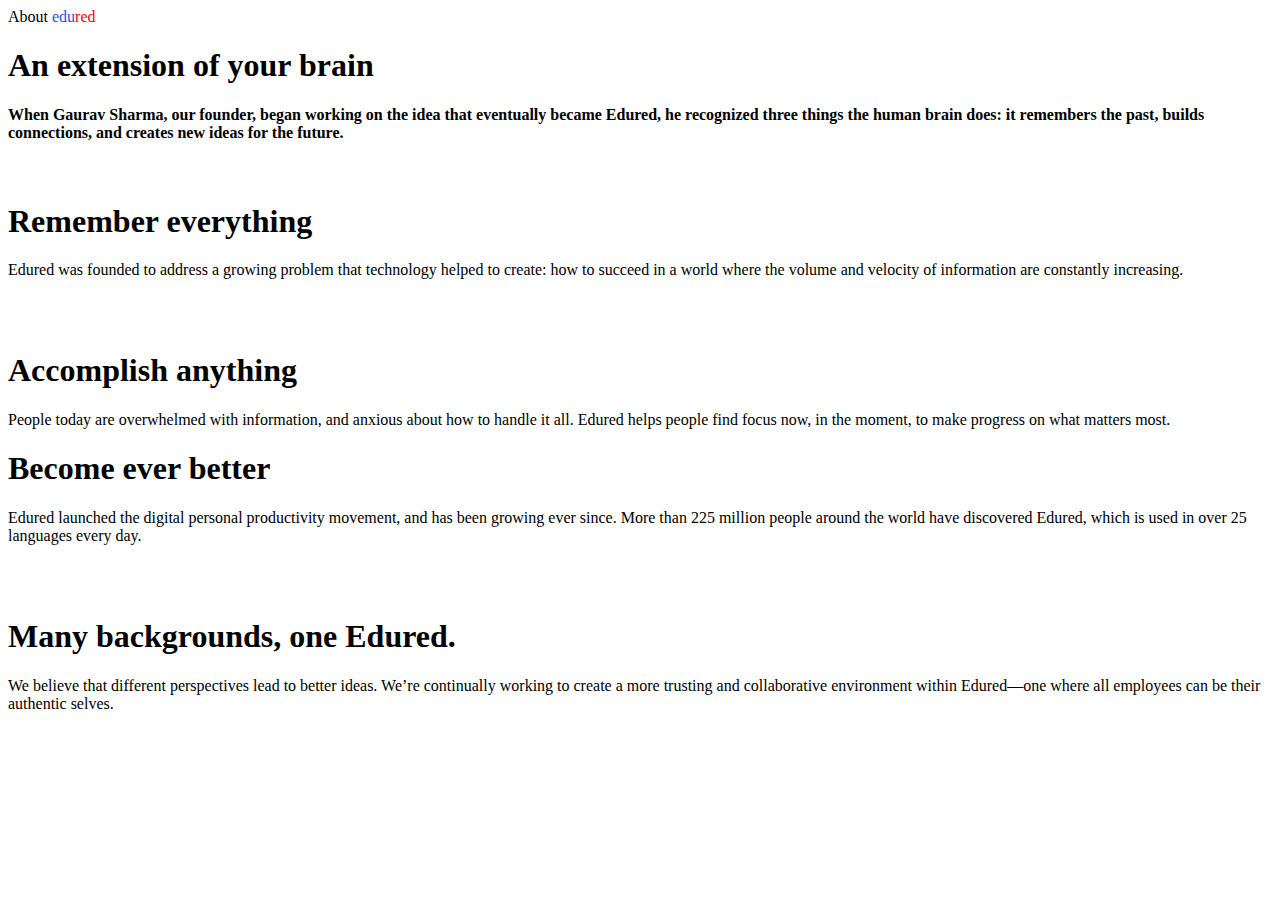
<file: src/main/resources/templates/about.html>
<!DOCTYPE html>
<html lang="en" xmlns:th="http://www.thymeleaf.org" th:replace="base::layout(~{::head}, ~{:: .content}, ~{::script})">
<head>
    <!-- Required meta tags -->
    <meta charset="utf-8">
    <meta name="viewport" content="width=device-width, initial-scale=1">
    <!-- Bootstrap CSS -->
    <link href="https://cdn.jsdelivr.net/npm/bootstrap@5.1.3/dist/css/bootstrap.min.css" rel="stylesheet"
        integrity="sha384-1BmE4kWBq78iYhFldvKuhfTAU6auU8tT94WrHftjDbrCEXSU1oBoqyl2QvZ6jIW3" crossorigin="anonymous">

    <title th:text="${title}"></title>
    <link rel="stylesheet" th:href="@{/css/parts/navbar.css}">
    <link rel="stylesheet" th:href="@{/css/style.css}">
    <link rel="stylesheet" th:href="@{/css/parts/about.css}">
    <link rel="stylesheet" th:href="@{/css/edured/style.css}">

</head>
<body>
    <div class="content pt-0">
        <div class="strip" style="height: fit-content;">
            <div class="cover container">
                <div class="cover container d-flex-wrap">
                    <div class="width-55 p-4">
                        <div class="super-heading">
                            About <span style="color: #2b4eff;">edu</span><span style="color: red;">red</span>
                        </div>
                        <h1 class="about-head">An extension of your brain</h1>
                        <h4 class="about-description">
                            When Gaurav Sharma, our founder, began working on the idea that eventually became
                            Edured, he recognized three things the human brain does: it remembers the past, builds
                            connections, and creates new ideas for the future.
                        </h4>
                    </div>
                    <div class="width-45 px-4">
                        <img th:src="@{/img/static_img/our-hero.png}" alt="">
                    </div>
                </div>
            </div>
        </div>

        <div class="cover container py-5 my-5">
            <div class="cover container d-flex-wrap">
                <div class="w-55 p-4">
                    
                    <h1 class="about-sub-heading">Remember everything</h1>
                    <p class="about-sub-head-desc">
                        Edured was founded to address a growing problem that technology helped to create: how to succeed in a world where the volume and velocity of information are constantly increasing.
                    </p>
                </div>
                <div class="w-45 px-4">
                    <img class="img-fluid" th:src="@{/img/static_img/remember_web.svg}" alt="">
                </div>
                
            </div>
            <div class="cover container d-flex-wrap-reverse">
                <div class="w-45 px-4">
                    <img class="img-fluid" th:src="@{/img/static_img/accomplish_anything_web.svg}" alt="">
                </div>
                <div class="w-55 p-4">
                    
                    <h1 class="about-sub-heading">Accomplish anything</h1>
                    <p class="about-sub-head-desc">
                        People today are overwhelmed with information, and anxious about how to handle it all. Edured helps people find focus now, in the moment, to make progress on what matters most.
                    </p>
                </div>
                
            </div>
            <div class="cover container d-flex-wrap">
                <div class="w-55 p-4">
                    
                    <h1 class="about-sub-heading">Become ever better</h1>
                    <p class="about-sub-head-desc">
                        Edured launched the digital personal productivity movement, and has been growing ever since. More than 225 million people around the world have discovered Edured, which is used in over 25 languages every day.
                    </p>
                </div>
                <div class="w-45 px-4">
                    <img class="img-fluid" th:src="@{/img/static_img/become_ever_better-web.svg}" alt="">
                </div>
                
            </div>
            <div class="cover container d-flex-wrap-reverse">
                <div class="w-45 px-4">
                    <img class="img-fluid" th:src="@{/img/static_img/many_backgrounds_web.svg}" alt="">
                </div>
                <div class="w-55 p-4">
                    
                    <h1 class="about-sub-heading">Many backgrounds, one Edured.</h1>
                    <p class="about-sub-head-desc">
                        We believe that different perspectives lead to better ideas. We’re continually working to create a more trusting and collaborative environment within Edured—one where all employees can be their authentic selves.
                    </p>
                </div>
                
            </div>
        </div>
    </div>
    <script>
        console.log("about.html console");
    </script>
</body>
</html>
</file>
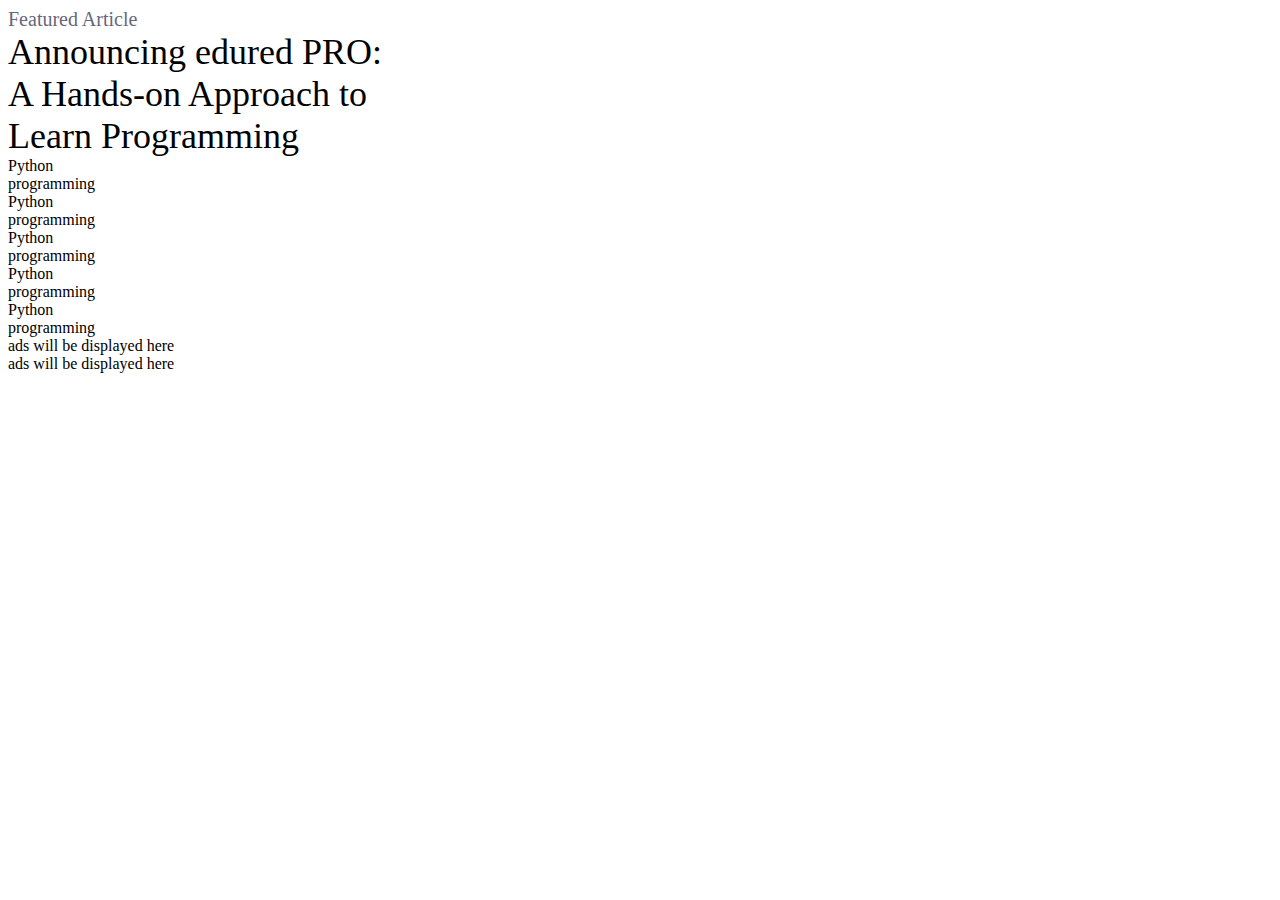
<file: src/main/resources/templates/blog.html>
<!DOCTYPE html>
<html lang="en" xmlns:th="http://www.thymeleaf.org" th:replace="base::layout(~{::head}, ~{:: .content}, ~{::script})">
<head>
    <!-- Required meta tags -->
    <meta charset="utf-8">
    <meta name="viewport" content="width=device-width, initial-scale=1">
    <!-- Bootstrap CSS -->
    <link href="https://cdn.jsdelivr.net/npm/bootstrap@5.1.3/dist/css/bootstrap.min.css" rel="stylesheet"
        integrity="sha384-1BmE4kWBq78iYhFldvKuhfTAU6auU8tT94WrHftjDbrCEXSU1oBoqyl2QvZ6jIW3" crossorigin="anonymous">

    <title th:text="${title}"></title>
    <link rel="stylesheet" th:href="@{/css/style.css}">
    <link rel="stylesheet" th:href="@{/css/parts/navbar.css}">
    <link rel="stylesheet" th:href="@{/css/parts/footer.css}">
    <link rel="stylesheet" th:href="@{/css/parts/blog.css}">
    <link rel="stylesheet" th:href="@{/css/edured/style.css}">
</head>
<body>
    <div class="content pt-0">
        <div class="blogHead strip">
            <div class="container cover">
                <div class="blogContainer">
                    <div style="color: #67677c; font-size: 20px;">Featured Article
                    </div>
                    <div style="width: 30%; font-size: 36px;">
                        Announcing edured PRO: A Hands-on Approach to Learn Programming

                    </div>
                </div>
            </div>
        </div>
        <div class="container cover">
            <div class="row row-cols-1 row-cols-sm-2 row-cols-md-4 w-100">
                <div class="blog-content col mb-4 rounded-3 ">
                    <div class="row blog-container row-cols-1 row-cols-sm-2 row-cols-md-4 w-100">
                        <div class="blog-card col rounded-3">
                            <div class="blog-card-in">Python <br> programming</div>
                        </div>
                        <div class="blog-card col rounded-3">
                            <div class="blog-card-in">Python <br> programming</div>
                        </div>
                        <div class="blog-card col rounded-3">
                            <div class="blog-card-in">Python <br> programming</div>
                        </div>
                        <div class="blog-card col rounded-3">
                            <div class="blog-card-in">Python <br> programming</div>
                        </div>
                        <div class="blog-card col rounded-3">
                            <div class="blog-card-in">Python <br> programming</div>
                        </div>



                    </div>

                </div>
                <div class="index-table col mb-4 rounded-3 ">
                    <div class="index-table-content">ads will be displayed here</div>
                    <div class="index-table-content">ads will be displayed here</div>
                    
                </div>

            </div>
        </div>
    </div>
    <script>console.log("blog.html page");</script>
</body>
</html>
</file>
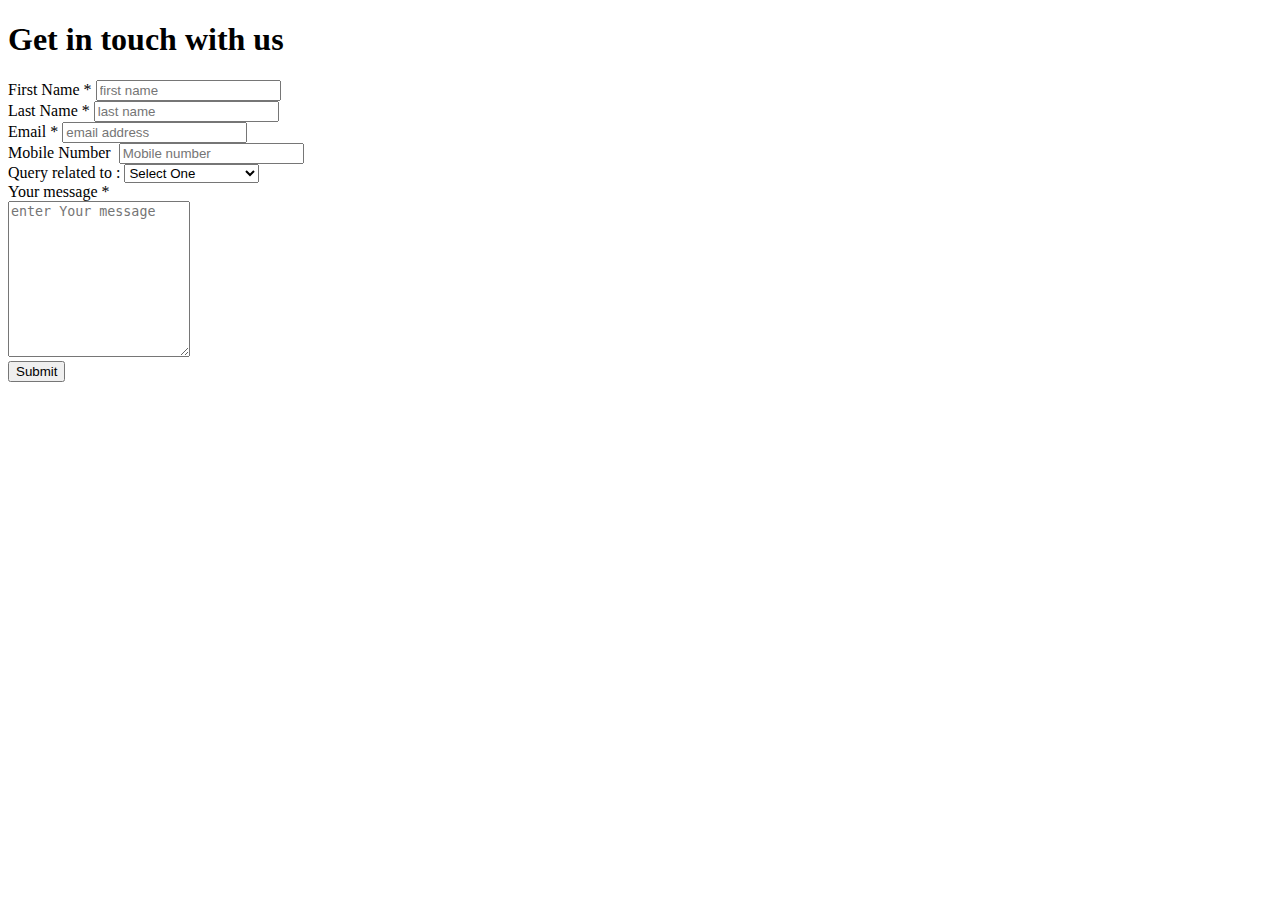
<file: src/main/resources/templates/contact.html>
<!DOCTYPE html>
<html lang="en" xmlns:th="http://www.thymeleaf.org" th:replace="base::layout(~{::head}, ~{:: .content}, ~{::script})">
<head>
    <!-- Required meta tags -->
    <meta charset="utf-8">
    <meta name="viewport" content="width=device-width, initial-scale=1">
    <!-- Bootstrap CSS -->
    <link href="https://cdn.jsdelivr.net/npm/bootstrap@5.1.3/dist/css/bootstrap.min.css" rel="stylesheet"
        integrity="sha384-1BmE4kWBq78iYhFldvKuhfTAU6auU8tT94WrHftjDbrCEXSU1oBoqyl2QvZ6jIW3" crossorigin="anonymous">

    <title th:text="${title}"></title>
    <link rel="stylesheet" th:href="@{/css/parts/navbar.css}">
    <link rel="stylesheet" th:href="@{/css/style.css}">
    <link rel="stylesheet" th:href="@{/css/parts/contact.css}">
</head>
<body>
    <div class="content">
        <div class="cover container">
            <div class="text-center mb-5 py-1"><h1 class="boldheading">Get in touch with us</h1></div>
            <div class="container w-75 my-4">
                <form class="row g-3" id="myForm">
                    <div class="col-md-6">
                      <label for="First_Name" class="form-label">First&nbspName&nbsp<span class="text-danger">*</span></label>
                      <input type="text" name="First_Name" class="form-control" id="inputfName" placeholder="first name" required>
                    </div>
                    <div class="col-md-6">
                      <label for="Last_Name" class="form-label">Last&nbspName&nbsp<span class="text-danger">*</span></label>
                      <input type="text" name="Last_Name" class="form-control" placeholder="last name" id="inputLName">
                    </div>
                    <div class="col-md-6">
                      <label for="Email_Address" class="form-label">Email&nbsp<span class="text-danger">*</span></label>
                      <input type="email" name="Email_Address" class="form-control" placeholder="email address" id="inputEmail" >
                    </div>
                    <div class="col-md-6">
                      <label for="Mobile_Number" class="form-label">Mobile&nbspNumber&nbsp</label>
                      <input type="number" name="Mobile_Number" class="form-control" placeholder="Mobile number" id="inputMobNum">
                    </div>
                    <div class="col">
                      <label for="Query" class="form-label">Query related to&nbsp:</label>
                      <select class="form-control noboxshdo" name="" id="">
                          <option selected value="1">Select One</option>
                          <option value="1">Tutorials Feedback</option>
                          <option value="1">Error</option>
                          <option value="1">Suggestion</option>
                          <option value="1">other</option>
                      </select>
                    </div>
                    <div class="col-md-12">
                      <label for="Description" class="form-label">Your&nbspmessage&nbsp<span class="text-danger">*</span></label>
                      <br>
                      <textarea class="form-control" name="Description" id="describe" rows="10" placeholder="enter Your message"></textarea>
                    </div>
                </form>
                <div class="col-12 my-4">
                  <button type="submit" onclick='SubForm()' name="submitbtn" class="btn btn-primary">Submit</button>
                </div>
                <div id="formsuccess" class="form-control border-0" style="background-color: transparent ;"></div>
            </div>
        </div>
    </div>
    <script>console.log("contact.html");</script>
</body>
</html>
</file>
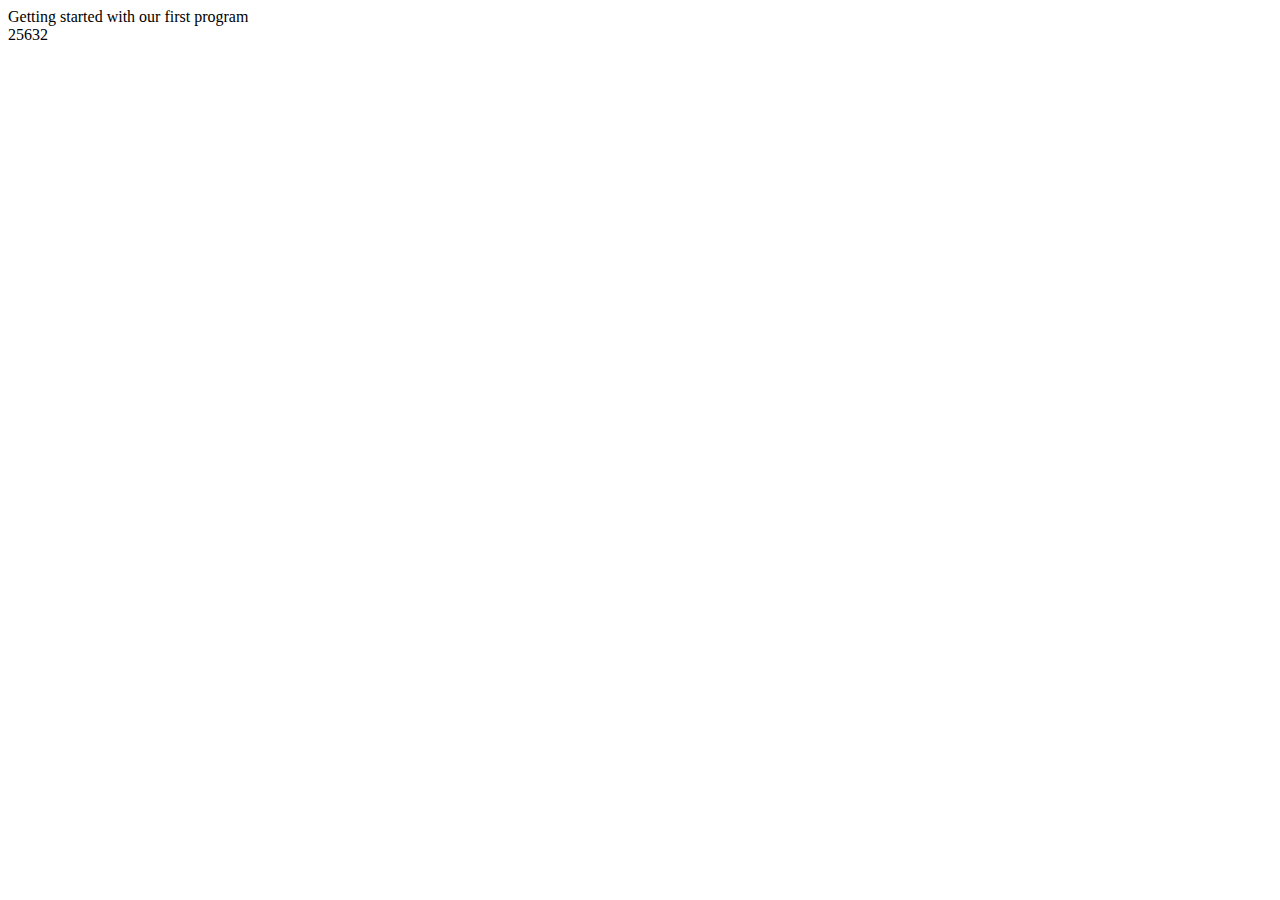
<file: src/main/resources/templates/lessons.html>
<!DOCTYPE html>
<html lang="en" xmlns:th="http://www.thymeleaf.org" th:replace="base::layout(~{::head}, ~{:: .content}, ~{::script})">
<head>
    <!-- Required meta tags -->
    <meta charset="utf-8">
    <meta name="viewport" content="width=device-width, initial-scale=1">
    <!-- Bootstrap CSS -->
    <link href="https://cdn.jsdelivr.net/npm/bootstrap@5.1.3/dist/css/bootstrap.min.css" rel="stylesheet"
        integrity="sha384-1BmE4kWBq78iYhFldvKuhfTAU6auU8tT94WrHftjDbrCEXSU1oBoqyl2QvZ6jIW3" crossorigin="anonymous">

    <title th:text="${title}"></title>
    <link rel="stylesheet" th:href="@{/css/parts/navbar.css}">
    <link rel="stylesheet" th:href="@{/css/style.css}">
    <link rel="stylesheet" th:href="@{/css/parts/lessons.css}">
</head>
<body>
    <div class="content">
        <div class="cover container">
            <div class="row row-cols-1 row-cols-sm-2 row-cols-md-4 w-100">
                <div class="index-table col mb-4 rounded-3 ">
                    <div class="index-table-content">Getting started with our first program</div>
                    <div class="index-table-content"></div>
                    <div class="index-table-content"></div>
                    <div class="index-table-content"></div>
                    <div class="index-table-content">25632</div>
                </div>
                
                <div class="course-content col mb-4 rounded-3 ">
                    <div id="courseContent" class="course-content-topics">
                        
                    </div>
                </div>
            </div>
        </div>
    </div>
    <script>console.log("lessons.html");</script>
</body>
</html>
</file>
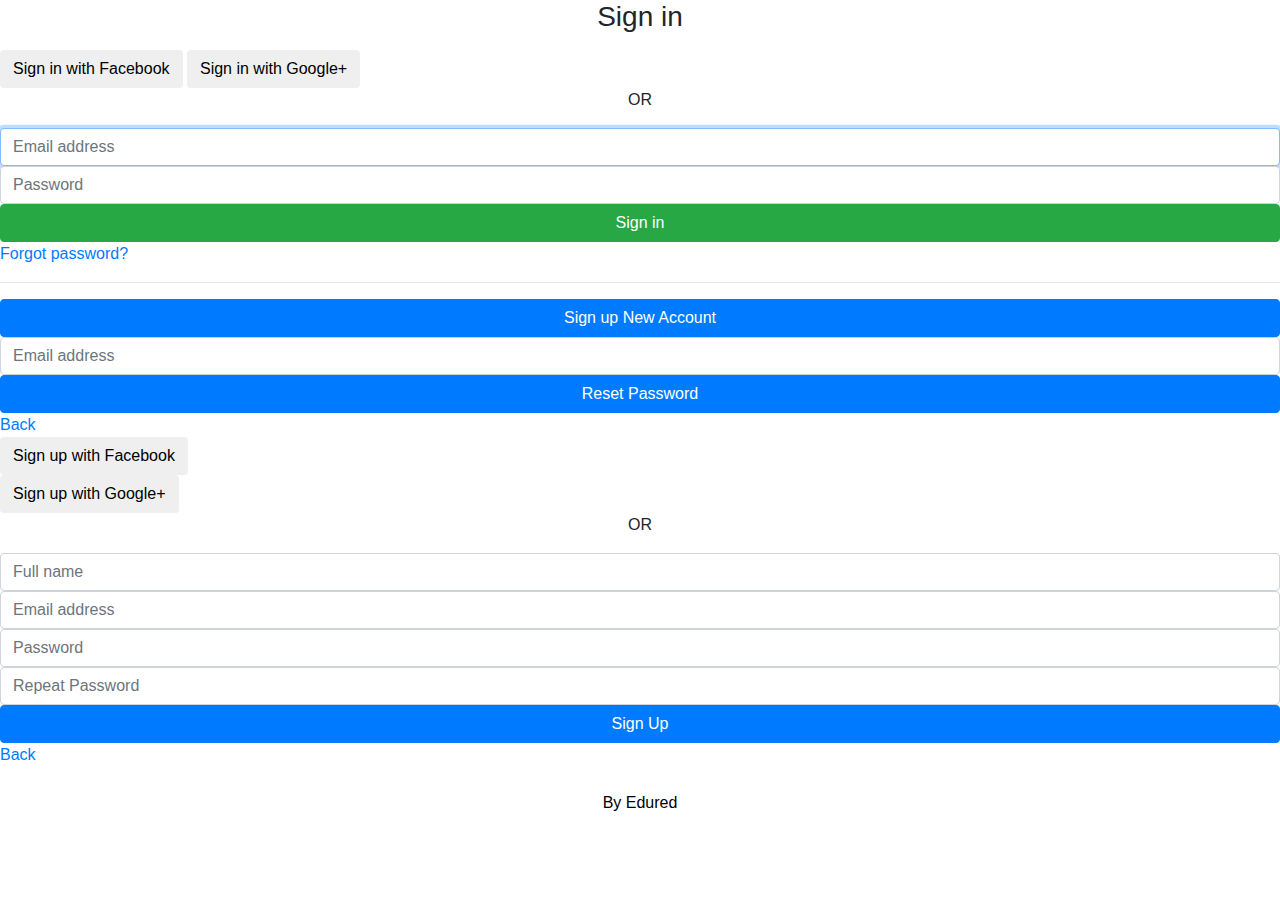
<file: src/main/resources/templates/login.html>
<!DOCTYPE html>
<html lang="en" xmlns:th="http://www.thymeleaf.org">
<head>
    <meta charset="UTF-8">
    <meta name="viewport" content="width=device-width, initial-scale=1.0">
    <meta http-equiv="X-UA-Compatible" content="ie=edge">
    <link rel="stylesheet" href="https://maxcdn.bootstrapcdn.com/bootstrap/4.0.0/css/bootstrap.min.css"
          integrity="sha384-Gn5384xqQ1aoWXA+058RXPxPg6fy4IWvTNh0E263XmFcJlSAwiGgFAW/dAiS6JXm" crossorigin="anonymous">
    <link rel="stylesheet" href="https://use.fontawesome.com/releases/v5.3.1/css/all.css"
          integrity="sha384-mzrmE5qonljUremFsqc01SB46JvROS7bZs3IO2EmfFsd15uHvIt+Y8vEf7N7fWAU" crossorigin="anonymous">
    <link rel="stylesheet" th:href="@{/css/parts/login.css}">

    <title th:text="${title}"></title>
</head>
<body>

<div id="logreg-forms">
    <form class="form-signin">
        <h1 class="h3 mb-3 font-weight-normal" style="text-align: center"> Sign in</h1>
        <div class="social-login">
            <button class="btn facebook-btn social-btn" type="button"><span><i class="fab fa-facebook-f"></i> Sign in with Facebook</span>
            </button>
            <button class="btn google-btn social-btn" type="button"><span><i class="fab fa-google-plus-g"></i> Sign in with Google+</span>
            </button>
        </div>
        <p style="text-align:center"> OR </p>
        <input type="email" id="inputEmail" class="form-control" placeholder="Email address" required="" autofocus="">
        <input type="password" id="inputPassword" class="form-control" placeholder="Password" required="">

        <button class="btn btn-success btn-block" type="submit"><i class="fas fa-sign-in-alt"></i> Sign in</button>
        <a href="#" id="forgot_pswd">Forgot password?</a>
        <hr>
        <!-- <p>Don't have an account!</p>  -->
        <button class="btn btn-primary btn-block" type="button" id="btn-signup"><i class="fas fa-user-plus"></i> Sign up
            New Account
        </button>
    </form>

    <form action="/reset/password/" class="form-reset">
        <input type="email" id="resetEmail" class="form-control" placeholder="Email address" required="" autofocus="">
        <button class="btn btn-primary btn-block" type="submit">Reset Password</button>
        <a href="#" id="cancel_reset"><i class="fas fa-angle-left"></i> Back</a>
    </form>

    <form action="/signup/" class="form-signup">
        <div class="social-login">
            <button class="btn facebook-btn social-btn" type="button"><span><i class="fab fa-facebook-f"></i> Sign up with Facebook</span>
            </button>
        </div>
        <div class="social-login">
            <button class="btn google-btn social-btn" type="button"><span><i class="fab fa-google-plus-g"></i> Sign up with Google+</span>
            </button>
        </div>

        <p style="text-align:center">OR</p>

        <input type="text" id="user-name" class="form-control" placeholder="Full name" required="" autofocus="">
        <input type="email" id="user-email" class="form-control" placeholder="Email address" required autofocus="">
        <input type="password" id="user-pass" class="form-control" placeholder="Password" required autofocus="">
        <input type="password" id="user-repeatpass" class="form-control" placeholder="Repeat Password" required
               autofocus="">

        <button class="btn btn-primary btn-block" type="submit"><i class="fas fa-user-plus"></i> Sign Up</button>
        <a href="#" id="cancel_signup"><i class="fas fa-angle-left"></i> Back</a>
    </form>
    <br>

</div>
<p style="text-align:center">
    <a th:href="@{/}" href="#  toggleResetPswd(e){
    e.preventDefault();
    $('#logreg-forms .form-signin').toggle() // display:block or none
    $('#logreg-forms .form-reset').toggle() // display:block or none
}

function toggleSignUp(e){
    e.preventDefault();
    $('#logreg-forms .form-signin').toggle(); // display:block or none
    $('#logreg-forms .form-signup').toggle(); // display:block or none
}

$(()=>{
    // Login Register Form
    $('#logreg-forms #forgot_pswd').click(toggleResetPswd);
    $('#logreg-forms #cancel_reset').click(toggleResetPswd);
    $('#logreg-forms #btn-signup').click(toggleSignUp);
    $('#logreg-forms #cancel_signup').click(toggleSignUp);
})g" target="_blank" style="color:black">By Edured</a>
</p>
<script src="https://cdnjs.cloudflare.com/ajax/libs/jquery/3.3.1/jquery.min.js"></script>
<script src="https://maxcdn.bootstrapcdn.com/bootstrap/4.0.0/js/bootstrap.min.js"
        integrity="sha384-JZR6Spejh4U02d8jOt6vLEHfe/JQGiRRSQQxSfFWpi1MquVdAyjUar5+76PVCmYl"
        crossorigin="anonymous"></script>
<script th:src="@{js/login.js}"></script>

</body>
</html>
</file>
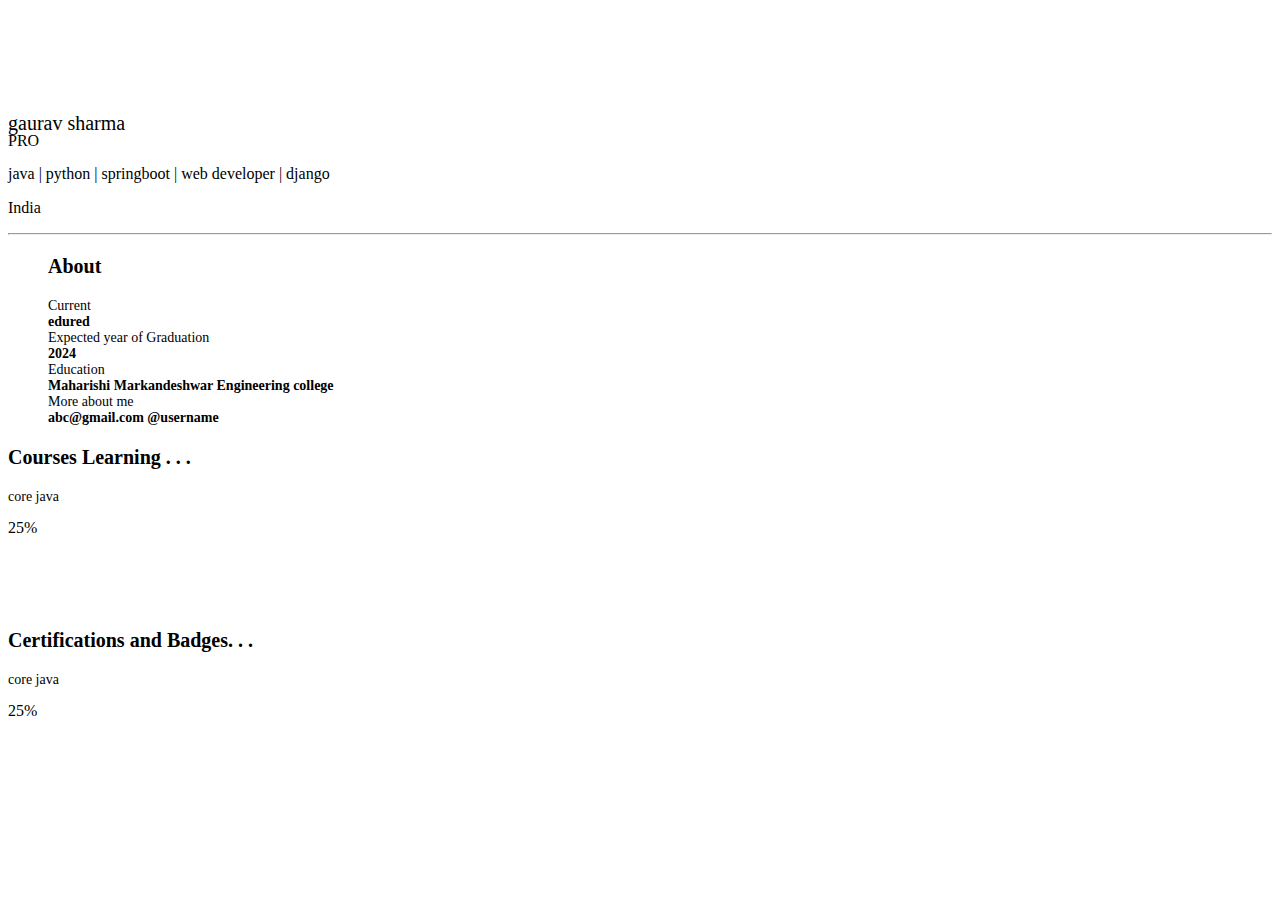
<file: src/main/resources/templates/studentdashboard.html>
<!DOCTYPE html>
<html lang="en" xmlns:th="http://www.thymeleaf.org" th:replace="base::layout(~{::head}, ~{:: .content}, ~{::script})">

<head>
    <!-- Required meta tags -->
    <meta charset="utf-8">
    <meta name="viewport" content="width=device-width, initial-scale=1">
    <!-- Bootstrap CSS -->
    <link href="https://cdn.jsdelivr.net/npm/bootstrap@5.1.3/dist/css/bootstrap.min.css" rel="stylesheet"
        integrity="sha384-1BmE4kWBq78iYhFldvKuhfTAU6auU8tT94WrHftjDbrCEXSU1oBoqyl2QvZ6jIW3" crossorigin="anonymous">

    <title th:text="${title}"></title>
    <link rel="stylesheet" th:href="@{/css/parts/navbar.css}">
    <link rel="stylesheet" th:href="@{/css/style.css}">
    <link rel="stylesheet" th:href="@{/css/parts/dashboard.css}">
</head>

<body>
    <div class="content">
        <div class="container cover mb-3">
            <div class="row">
                <div class="col-md-4 me-3 ">
                    <div class="row p-1">

                        <div class="col-5">
                            <div class="bg-white overflow-hidden p-0" style="border-radius: 50%; height: 105px; width: 105px;">
                                <img style="width: 100%;" th:src="@{/img/static_img/anonymoususer.jpg}" alt="">
                            </div>
                        </div>


                        <div class="col-7 text-end">
                            <i class="far fa-edit"></i>
                        </div>

                    </div>
                    <div class="row p-1">
                        <div style="line-height: 1;">
                            <div class="d-flex justify-content-between">
                                <span class="text-uppercase" style="font-size: 20px; font-weight: 500; font-family: fantasy" th:text="${userdetail.name}">gaurav sharma</span>
                                <div>
                                    <span style="color: #32812d;"><i class="far fa-star"></i></span> <span class="prosubscription">PRO</span>
                                </div>
                            </div>
                            <span th:text="'@'+${userdetail.username}"></span>
                        </div>
                        <div class="my-2">
                            <div>
                                <p class="pb-1 m-0">java | python | springboot | web developer | django</p>
                                <p>India</p>
                            </div>
                            <div class="d-flex justify-content-between" style="width: 70px;">
                                <i class="fab fa-github-square"></i>
                                <i class="fab fa-linkedin"></i>
                                <i class="fas fa-globe"></i>
                            </div>
                        </div>
                        <hr>
                    </div>
                    <div>
                        <ul style="list-style-type: none;">
                            <div class="d-flex justify-content-between">
                                <p class="mb-2" style="font-size: 20px; font-weight: 600;">About</p>
                                <i class="far fa-edit"></i>
                            </div>
                            <li class="mb-3">
                                <div style="font-size: 14px;">
                                    <span style="font-family: cursive;">Current</span><br>
                                    <span style="font-weight: 600;">edured</span>
                                </div>
                            </li>
                            <li class="mb-3">
                                <div style="font-size: 14px;">
                                    <span style="font-family: cursive;">Expected year of Graduation</span><br>
                                    <span style="font-weight: 600;">2024</span>
                                </div>
                            </li>
                            <li class="mb-3">
                                <div style="font-size: 14px;">
                                    <span style="font-family: cursive;">Education</span><br>
                                    <span style="font-weight: 600;">Maharishi Markandeshwar Engineering college</span>
                                </div>
                            </li>
                            <li class="mb-3">
                                <div style="font-size: 14px;">
                                    <span style="font-family: cursive;">More about me</span><br>
                                    <span style="font-weight: 600;">abc@gmail.com  @username</span>
                                </div>
                            </li>
                        </ul>
                    </div>
                </div>
                <div class="col-md-7">

                    <div class="ps-3 py-4 mb-4 border rounded bg-dark bg-opacity-25">
                        <div>
                            <p class="mb-2" style="font-size: 20px; font-weight: 600;">Courses Learning . . .</p>
                        </div>
                        <div class="d-inline-block" style="height: 120px;">
                            <div class="hex">
                                <div class="text-center">
                                    <i style="font-size: 30px;" class="fab fa-java"></i>
                                    <p style="font-size: 14px;">core java</p>
                                </div>
                            </div>
                            <div class="mt-4 pt-1">
                                <div class="progress" style="height: 12px;">
                                    <div class="progress-bar overflow-visible" role="progressbar" style="width: 25%;" aria-valuenow="25" aria-valuemin="0" aria-valuemax="100">25%</div>
                                </div>
                            </div>
                        </div>
                    </div>


                    <div class="ps-3 py-4 mb-4 border rounded bg-dark bg-opacity-25">
                        <div>
                            <p class="mb-2" style="font-size: 20px; font-weight: 600;">Certifications and Badges. . .</p>
                        </div>
                        <div class="d-inline-block" style="height: 120px;">
                            <div class="hex">
                                <div class="text-center">
                                    <i style="font-size: 30px;" class="fab fa-java"></i>
                                    <p style="font-size: 14px;">core java</p>
                                </div>
                            </div>
                            <div class="mt-4 pt-1">
                                <div class="progress" style="height: 12px;">
                                    <div class="progress-bar overflow-visible" role="progressbar" style="width: 25%;" aria-valuenow="25" aria-valuemin="0" aria-valuemax="100">25%</div>
                                </div>
                            </div>
                        </div>
                    </div>

                </div>
            </div>
        </div>
    </div>
    <script>console.log("student dashboard.html");</script>
</body>

</html>
</file>
